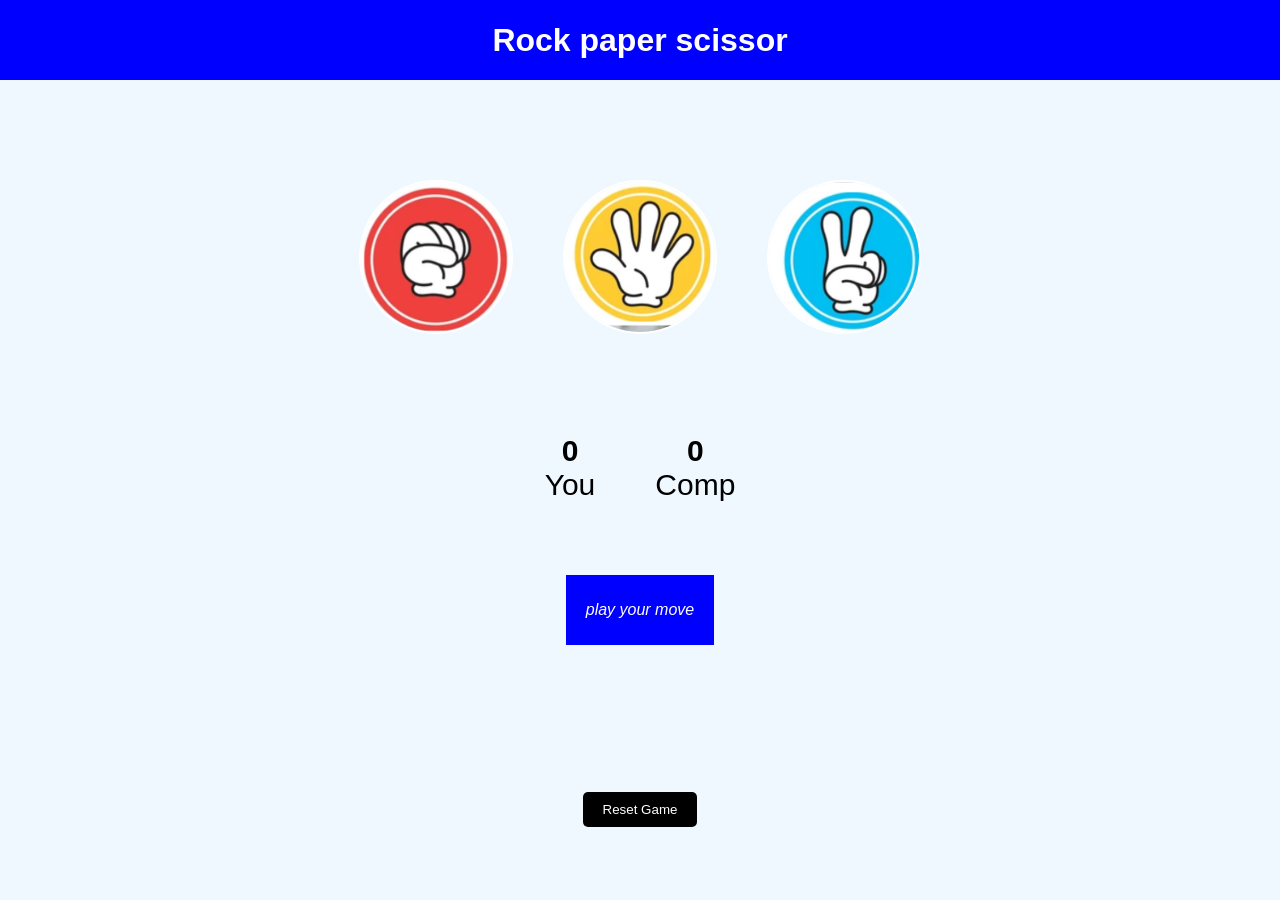
<file: index.html>
<!DOCTYPE html>
<html lang="en">
<head>
    <meta charset="UTF-8">
    <meta name="viewport" content="width=device-width, initial-scale=1.0">
    <title>Rock paper scisors</title>
    <link rel="stylesheet" href="styles.css">
</head>
<body>
    <h1 class="lead">Rock paper scissor</h1>
    <div class="img">
    <img class="rock" data-choice="rock" src="rock.png" alt="random image">
    <img class="paper" data-choice="paper" src="paper.png" alt="random image">
    <img class="scissor" data-choice="scissor" src="scisor.png" alt="random image">
    </div>
    <div class="scoreboard">
    <div class="user">
        <b class="userscore">0</b>
        <p>You</p>
    </div>

    <div class="comp">
        <b class="compscore">0</b>
        <p>Comp</p>
    </div>
    </div>
    
    <div class="start">
        <i class="text">play your move</i>
    </div>
    <button class="reset">Reset Game</button>
    <script src="yes.js"></script>
</body>
</html>
</file>
<file: styles.css>
*{
    margin: 0px;
}
body{
    background-color: aliceblue;
    font-family: Arial, Helvetica, sans-serif;

    display: flex;
    flex-direction: column;
    justify-content: space-evenly;
    height: 100vh;
}
.lead{
    background-color: blue;
    color: white;
    height:5rem;
    display: flex;
    justify-content: center;
    align-items: center;
}
.img{
    display: flex;
    justify-content:center;
    gap:50px;
    margin-top :100px;
    margin-bottom:100px;
    border-radius: 50%;
    
}
.rock,.paper,.scissor{
    border-radius: 50%;
    height: 150px;
    width: 150px;
    object-fit: cover;
    border:2px solid white;
}
.rock:hover,.paper:hover,.scissor:hover{
    cursor: pointer;
    opacity: 0.75;
    border:3px solid blue;
}
.scoreboard{
    display: flex;
    align-content: center;
    gap :60px;
    justify-content:center;
}
.user,.comp{
    display: flex;
    flex-direction: column;
    align-items: center;
    font-size:30px;
}
.start{
    height:50px;
    padding:10px 20px;
    width:auto;
    display: flex;
    justify-content: center;
    align-items: center;
    background-color: blue;
    color: white;
    margin: auto;
}
.reset{
    margin:auto;
    padding:10px 20px;
    background-color:black;
    color:white;
    border:none;
    border-radius:5px;
    cursor:pointer;
}

.reset:hover{
    background-color:#333;
}
</file>
